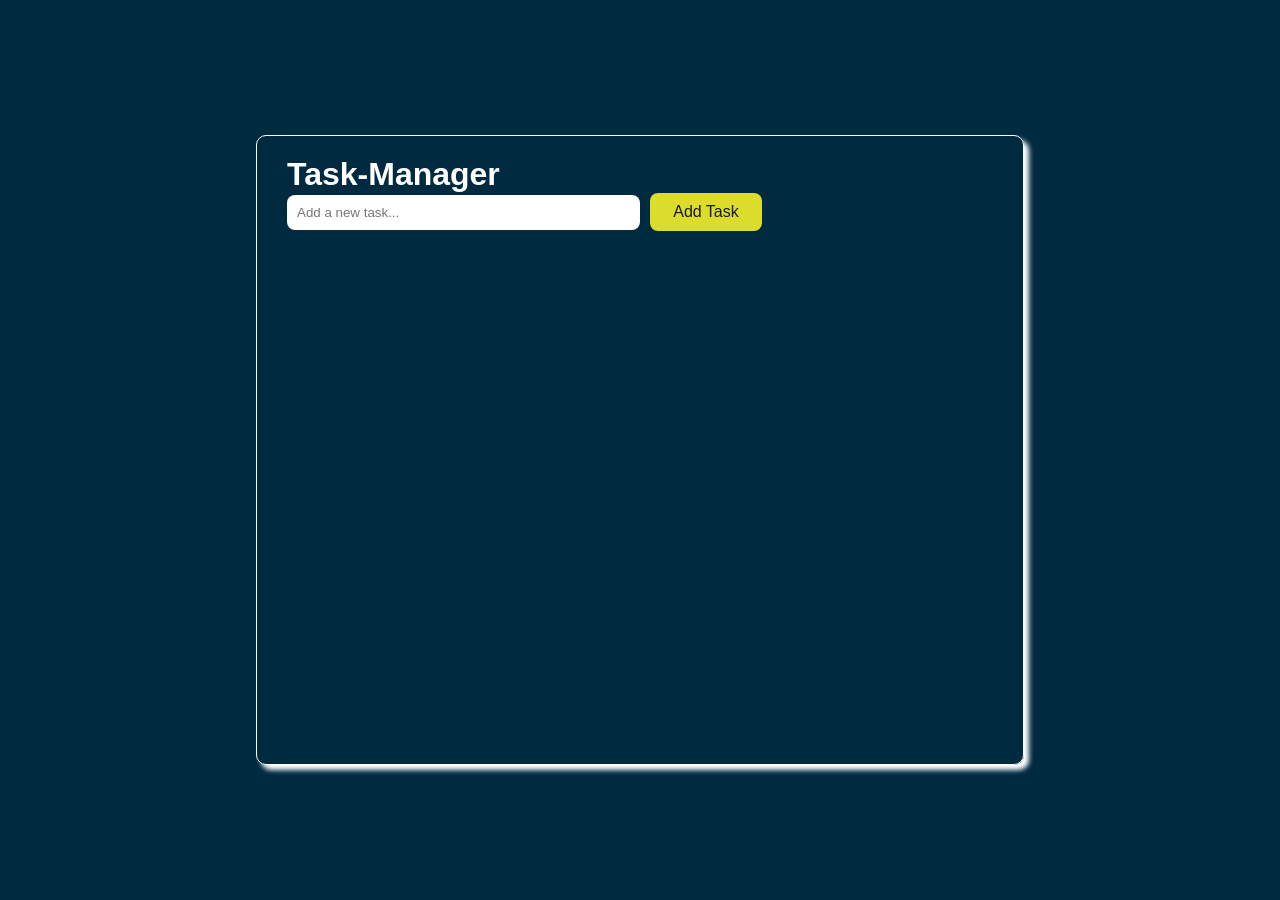
<file: taskmanager/index.html>
<!doctype html>
<html lang="en">
  <head>
    <meta charset="UTF-8" />
    <meta name="viewport" content="width=device-width, initial-scale=1.0" />
    <link rel="stylesheet" href="style.css" />
    <title>Task-Manager</title>
  </head>
  <body>
    <main>
      <h1>Task-Manager</h1>
      <div class="main">
        <input
          class="input-field"
          type="text"
          placeholder="Add a new task..."
        />
        <button class="submit">Add Task</button>
      </div>

      <div class="task-list">
      </div>
    </main>

    <script src="script.js"></script>
  </body>
</html>
</file>
<file: taskmanager/style.css>
* {
  margin: 0;
  padding: 0;
  box-sizing: border-box;
}

html,
body {
  height: 100%;
  font-family: "Poppins", sans-serif;
  background-color: #002a40;
  color: #fff;
}

main {
  height: 70%;
  width: 60%;
  margin: 0 auto;
  padding: 20px 30px;
  border: 1px solid white;
  border-radius: 10px;
  box-shadow: 5px 5px 5px rgb(255, 255, 255);
  position: absolute;
  top: 50%;
  left: 50%;
  transform: translate(-50%, -50%);
  overflow: auto;
}

.main {
  display: flex;
  align-items: center;
  gap: 10px;
}

.input-field {
  border: none;
  padding: 10px;
  width: 50%;
  border-radius: 0.5rem;
}

button {
  padding: 10px;
  width: 7rem;
  background-color: rgb(220, 220, 45);
  font-size: 1rem;
  font-weight: 500;
  color: #181818;
  border: none;
  border-radius: 0.5rem;
}

.task-list {
  display: flex;
  flex-direction: column;
  /* align-items: center; */
  justify-content: space-evenly;
  margin-top: 2rem;
  gap: 10px;
}

.task {
  display: flex;
  align-items: center;
  justify-content: space-between;
  padding: 10px;
  border: 1px solid white;
  border-radius: 5px;
}

.del {
  background-color: red;
  color: #fff;
}

.edit {
  background-color: rgb(0, 213, 255);
  color: #fff;
}

.completed {
  text-decoration: line-through;
  color: rgb(132, 129, 129);
}
</file>
